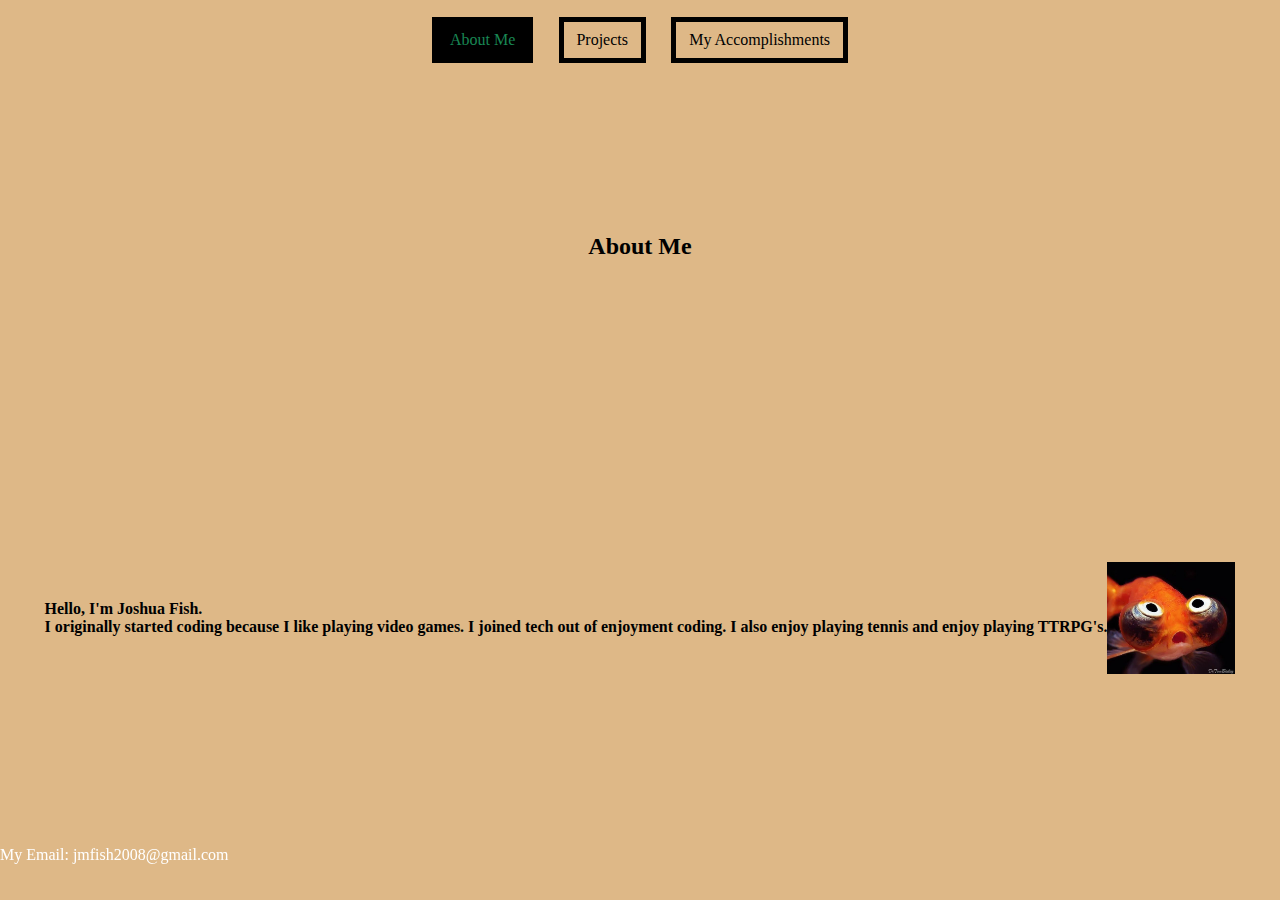
<file: index.html>
<!DOCTYPE html>
<html>
    <head>
        <link href="https://cdn.jsdelivr.net/npm/bootstrap@5.3.6/dist/css/bootstrap.min.css" rel="stylesheet" integrity="sha384-4Q6Gf2aSP4eDXB8Miphtr37CMZZQ5oXLH2yaXMJ2w8e2ZtHTl7GptT4jmndRuHDT" crossorigin="anonymous">
        <script src="https://cdn.jsdelivr.net/npm/bootstrap@5.3.6/dist/js/bootstrap.bundle.min.js" integrity="sha384-j1CDi7MgGQ12Z7Qab0qlWQ/Qqz24Gc6BM0thvEMVjHnfYGF0rmFCozFSxQBxwHKO" crossorigin="anonymous"></script>
        <meta charset="UTF-8" />
        <link rel="stylesheet" href="./styles/styles.css">
        <title>Joshua Fish's Portfolio</title>
    </head>
    <body>
        <nav class="bg-success">
            <a href="#" class="active">About Me</a>
            <a href="./pages/projects.html">Projects</a>
            <a href="./pages/accomplishments.html">My Accomplishments</a>
        </nav>

        <main class="col-12">
            <h2>About Me</h2>
            <section>
                <h4>Hello, I'm Joshua Fish.<br>I originally started coding because I like playing video games. I joined tech out of enjoyment coding. I also enjoy playing tennis and enjoy playing TTRPG's.</h4>
                <img class="fish" src="./images/fish.jpg" alt="A fish png i use a lot for profile pictures">
            </section>
        </main>

        <footer class="bg-dark col-12">
            <p>My Email: jmfish2008@gmail.com</p>
        </footer>
    </body>
</html>
</file>
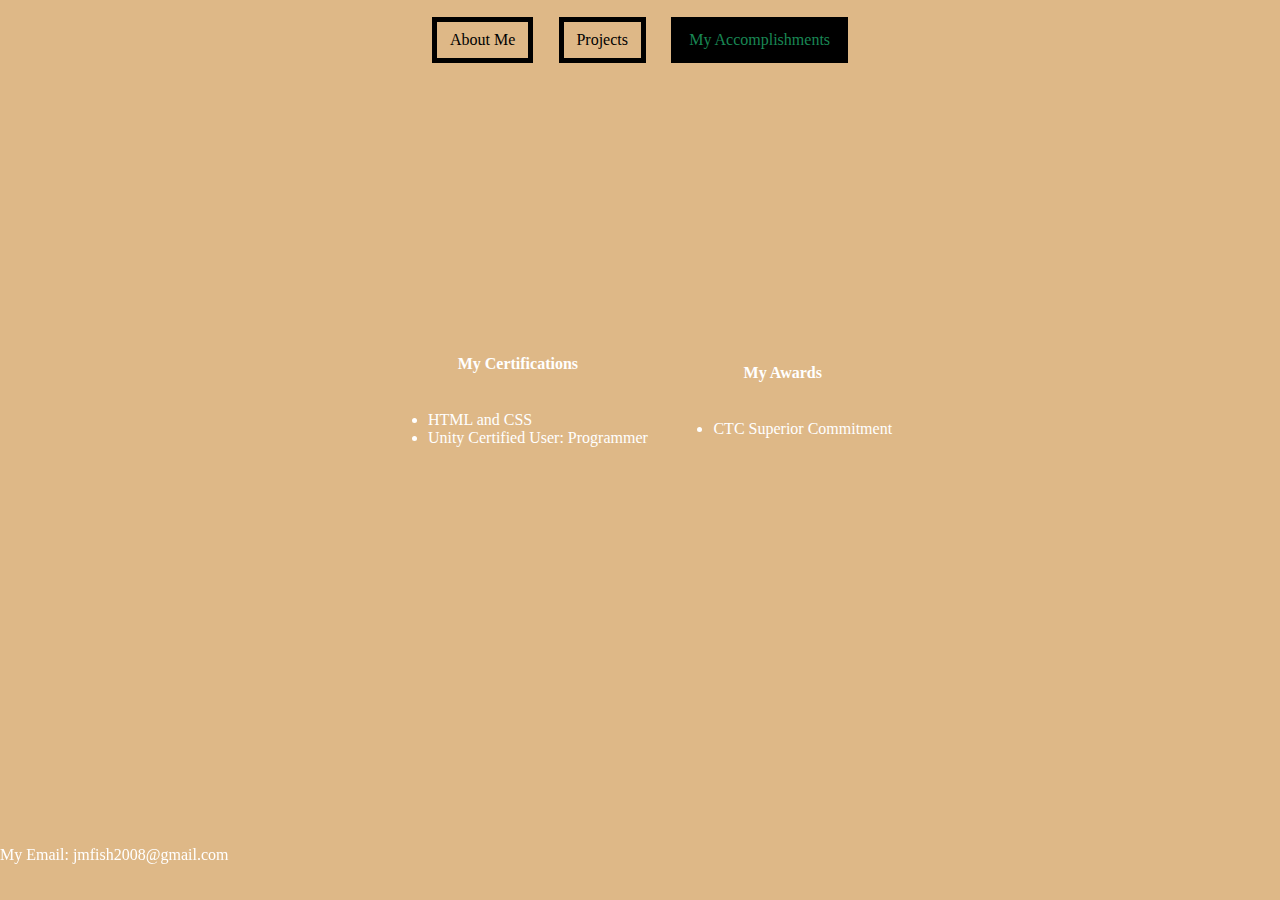
<file: pages/accomplishments.html>
<!DOCTYPE html>
<html>
    <head>
        <link href="https://cdn.jsdelivr.net/npm/bootstrap@5.3.6/dist/css/bootstrap.min.css" rel="stylesheet" integrity="sha384-4Q6Gf2aSP4eDXB8Miphtr37CMZZQ5oXLH2yaXMJ2w8e2ZtHTl7GptT4jmndRuHDT" crossorigin="anonymous">
        <script src="https://cdn.jsdelivr.net/npm/bootstrap@5.3.6/dist/js/bootstrap.bundle.min.js" integrity="sha384-j1CDi7MgGQ12Z7Qab0qlWQ/Qqz24Gc6BM0thvEMVjHnfYGF0rmFCozFSxQBxwHKO" crossorigin="anonymous"></script>
        <meta charset="UTF-8" />
        <link rel="stylesheet" href="../styles/styles.css">
        <title>My Resume</title>
    </head>
    <body>
        <nav class="bg-success">
            <a href="../index.html">About Me</a>
            <a href="projects.html">Projects</a>
            <a href="#" class="active">My Accomplishments</a>
        </nav>
        <main>
            <section class="col-12">
                <article class="bg-dark col-lg-3 col-6">
                    <h4>My Certifications</h4>
                    <ul>
                        <li>HTML and CSS</li>
                        <li>Unity Certified User: Programmer</li>
                    </ul>
                </article>
                <article class="bg-dark col-lg-3 col-6">
                    <h4>My Awards</h4>
                    <ul>
                        <li>CTC Superior Commitment</li>
                    </ul>
                </article>
            </section>
            <footer class="bg-dark col-12">
                <p>My Email: jmfish2008@gmail.com</p>
            </footer>
        </main>
    </body>
</html>
</file>
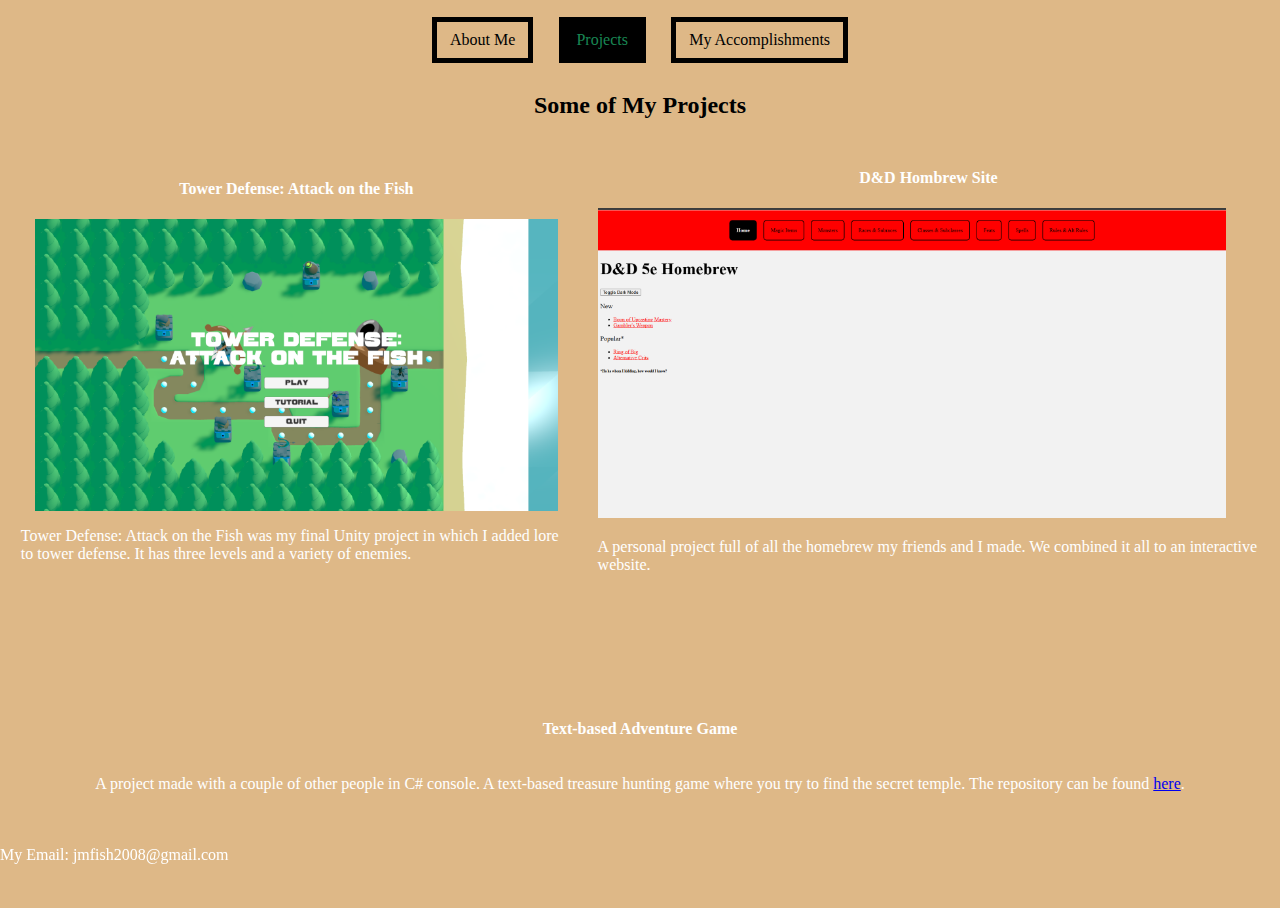
<file: pages/projects.html>
<!DOCTYPE html>
<html>
    <head>
        <link href="https://cdn.jsdelivr.net/npm/bootstrap@5.3.6/dist/css/bootstrap.min.css" rel="stylesheet" integrity="sha384-4Q6Gf2aSP4eDXB8Miphtr37CMZZQ5oXLH2yaXMJ2w8e2ZtHTl7GptT4jmndRuHDT" crossorigin="anonymous">
        <script src="https://cdn.jsdelivr.net/npm/bootstrap@5.3.6/dist/js/bootstrap.bundle.min.js" integrity="sha384-j1CDi7MgGQ12Z7Qab0qlWQ/Qqz24Gc6BM0thvEMVjHnfYGF0rmFCozFSxQBxwHKO" crossorigin="anonymous"></script>
        <meta charset="UTF-8" />
        <link rel="stylesheet" href="../styles/styles.css">
        <title>My Projects</title>
    </head>
    <body>
        <nav class="bg-success">
            <a href="../index.html">About Me</a>
            <a href="#" class="active">Projects</a>
            <a href="accomplishments.html">My Accomplishments</a>
        </nav>
        <main>
            <h2>Some of My Projects</h2>
            <section class="col-12">
                <article class="bg-dark col-lg-3 col-6">
                    <h4>Tower Defense: Attack on the Fish</h4>
                    <img src="../images/tdfish.png" alt="Attack on the Fish Title screen">
                    <p>Tower Defense: Attack on the Fish was my final Unity project in which I added lore to tower defense. It has three levels and a variety of enemies.</p>
                </article>
                <article class="bg-dark col-lg-3 col-6">
                    <h4>D&D Hombrew Site</h4>
                    <a href="https://fishyboi72.github.io/DnD-Homebrew/"><img src="../images/dndthing.png" alt="D&D homebrew homepage"></a>
                    <p>A personal project full of all the homebrew my friends and I made. We combined it all to an interactive website.</p>
                </article>
            </section>
            <section class="col-12">
                <article class="bg-dark col-lg-3 col-6">
                    <h4>Text-based Adventure Game</h4>
                    <p>A project made with a couple of other people in C# console. A text-based treasure hunting game where you try to find the secret temple. The repository can be found <a href="https://github.com/Joshua-Fish-Student/Text-based-adventure-group-project">here</a>.</p>
                </article>
            </section>
            
        </main>
        <footer class="bg-dark col-12">
            <p>My Email: jmfish2008@gmail.com</p>
        </footer>
    </body>
</html>
</file>
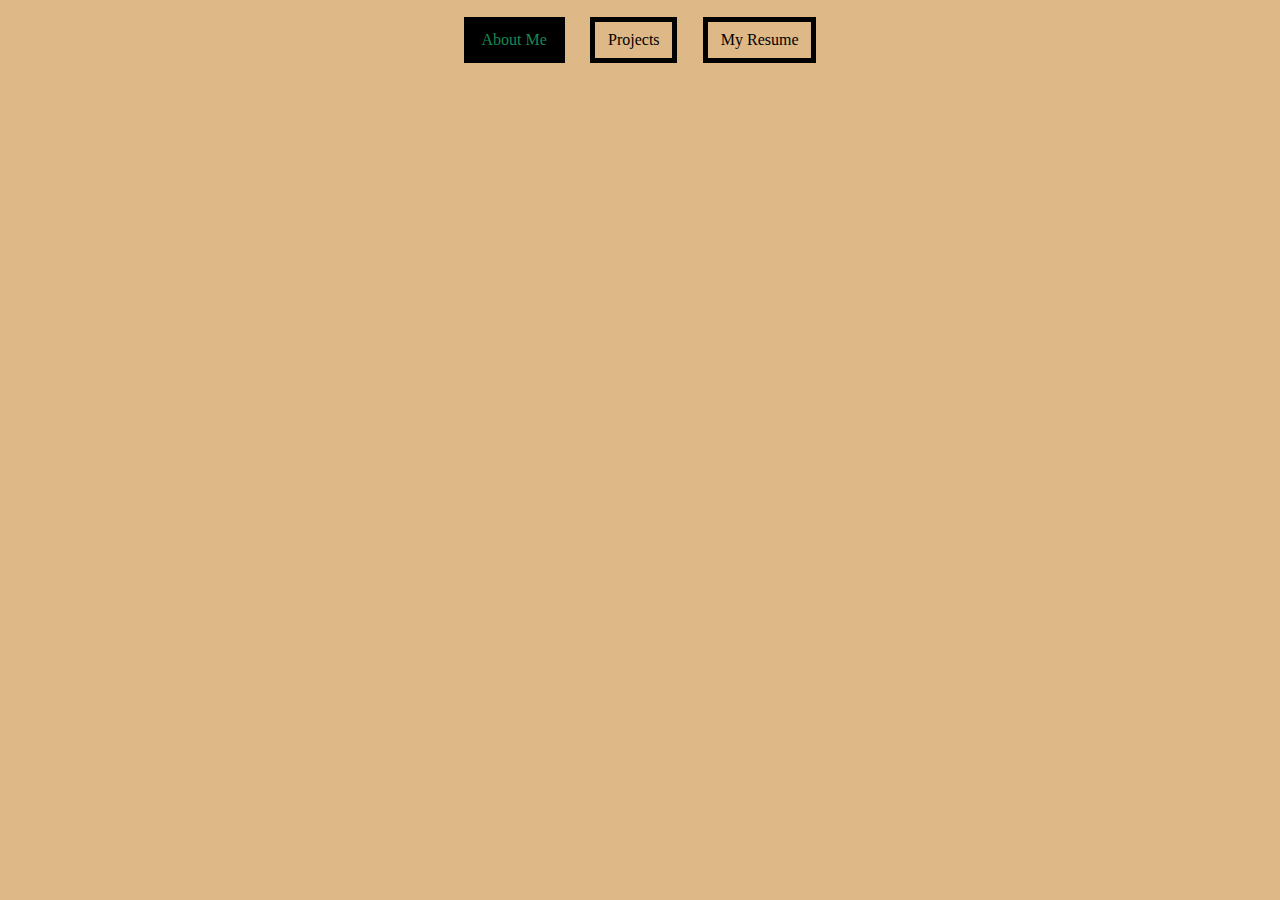
<file: pages/resume.html>
<!DOCTYPE html>
<html>
    <head>
        <link href="https://cdn.jsdelivr.net/npm/bootstrap@5.3.6/dist/css/bootstrap.min.css" rel="stylesheet" integrity="sha384-4Q6Gf2aSP4eDXB8Miphtr37CMZZQ5oXLH2yaXMJ2w8e2ZtHTl7GptT4jmndRuHDT" crossorigin="anonymous">
        <script src="https://cdn.jsdelivr.net/npm/bootstrap@5.3.6/dist/js/bootstrap.bundle.min.js" integrity="sha384-j1CDi7MgGQ12Z7Qab0qlWQ/Qqz24Gc6BM0thvEMVjHnfYGF0rmFCozFSxQBxwHKO" crossorigin="anonymous"></script>
        <meta charset="UTF-8" />
        <link rel="stylesheet" href="../styles/styles.css">
        <title>My Resume</title>
    </head>
    <body>
        <nav class="bg-success">
            <a href="../index.html" class="active">About Me</a>
            <a href="projects.html">Projects</a>
            <a href="#">My Resume</a>
        </nav>
    </body>
</html>
</file>
<file: styles/styles.css>
body{
    background-color: burlywood;
}

nav > a{
    text-decoration: none;
    color: black;
    border: 5px black solid;
    padding: 1vh 1vw;
    margin: 1vh 1vw;
    color: black;
}
nav > a:hover, .active{
    background-color: black;
    color: rgb(25, 135, 84);
}
nav{
    margin: 0;
    height: auto;
    display: flex;
    justify-content: center;
    align-items: center;
}
footer{
    display: flex;
    height: 10vh;
    position: fixed;
    left: 0;
    bottom: 0;
    align-items: center;
}
footer > p, article > p, li{
    color: white;
}
main{
    display: flex;
    justify-content: space-around;
    align-items: center;
    height: 82.5vh;
    flex-direction: column;
}
section{
    display: flex;
    justify-content: space-evenly;
    align-items: center;
    height: auto;
    flex-direction: row;
}
article{
    padding: 1vh 1vw;
    display: flex;
    align-items: center;
    flex-direction: column;
    margin-bottom: 10vh;
}
article > h4{
    color: white;
}
img{
    width: 95%;
}
.fish{
    width: 10vw;
}
@media screen and (max-width: 991px) {
    section{
        flex-direction: column;
    }
    
}
@media screen and (max-width: 451px) {
    nav{
            flex-direction: column;
    }
}
</file>
